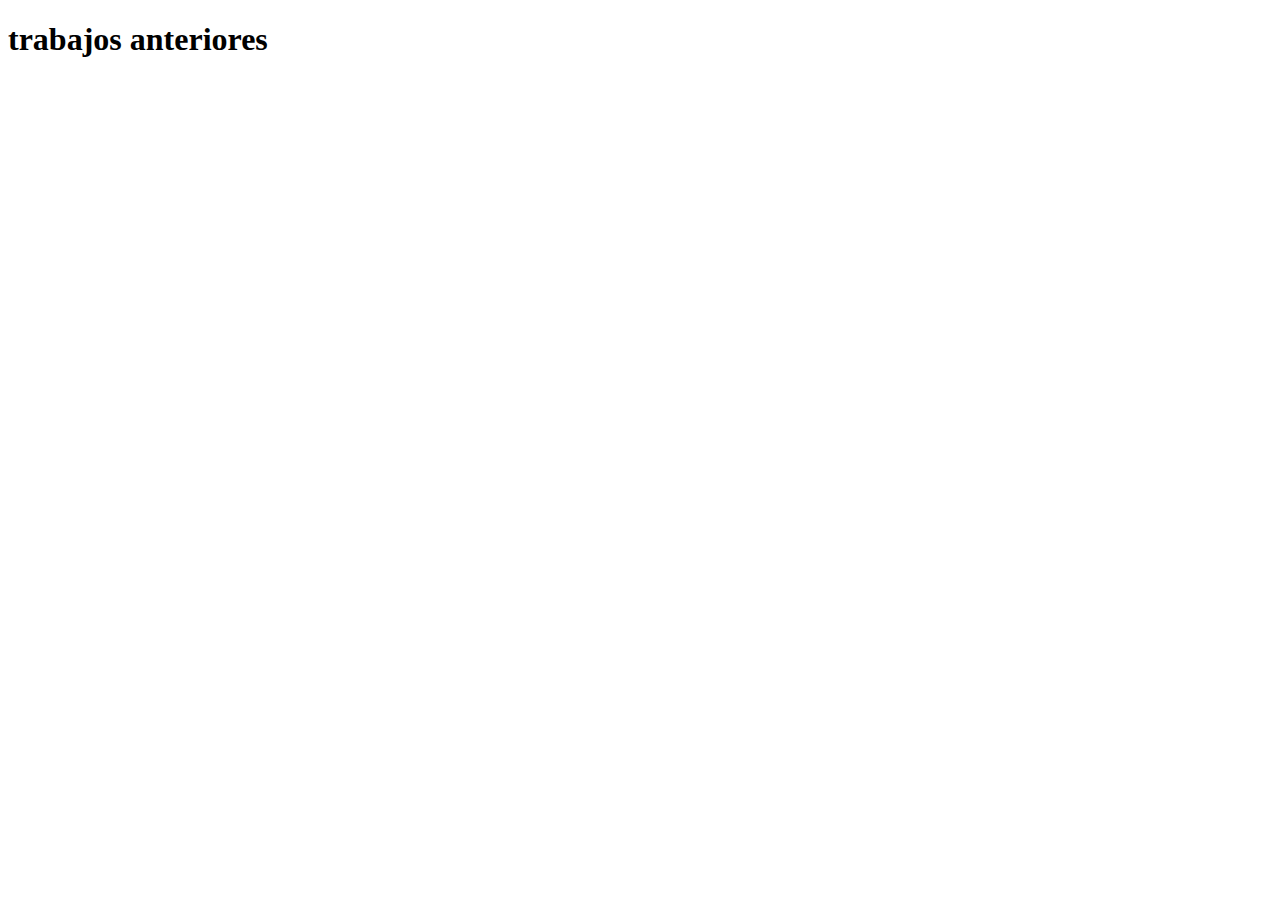
<file: trabajos_anteriores.html>
<!DOCTYPE html>
<html lang="es">
<head>
    <meta charset="UTF-8">
    <meta http-equiv="X-UA-Compatible" content="IE=edge">
    <meta name="viewport" content="width=device-width, initial-scale=1.0">
    <title>Tabajos anteriores</title>

</head>
<body>
    <header>
        <h1 class="primerparrafo">trabajos anteriores</h1>
    </header>
    
</body>
</html>
</file>
